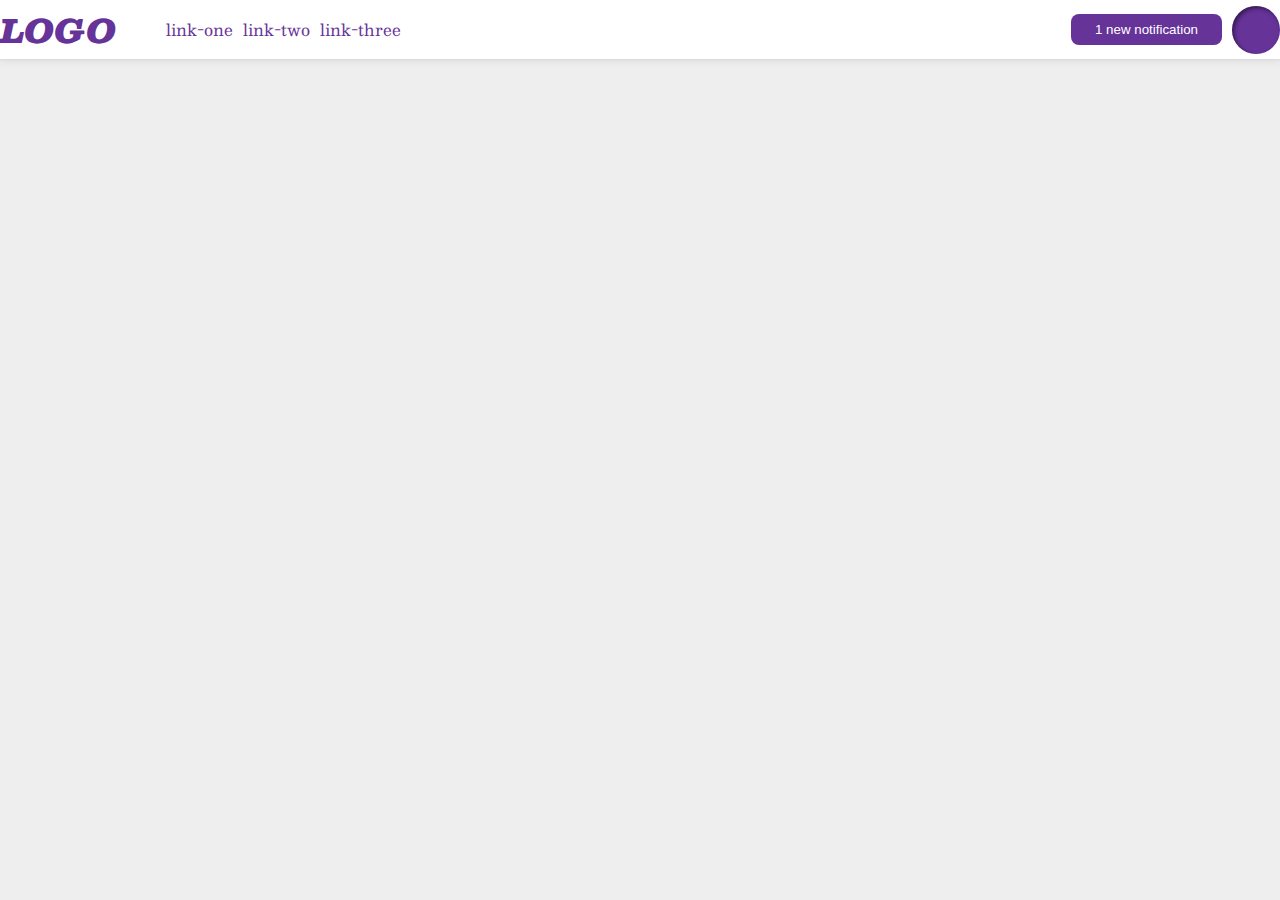
<file: foundations/flex/03-flex-header-2/index.html>
<!DOCTYPE html>
<html lang="en">
  <head>
    <meta charset="UTF-8">
    <meta http-equiv="X-UA-Compatible" content="IE=edge">
    <meta name="viewport" content="width=device-width, initial-scale=1.0">
    <title>Flex Header 2</title>
    <link rel="stylesheet" href="style.css">
  </head>
  <body>
    <div class="header">
      <div class="left">
        <div class="logo">
          LOGO
        </div>
        <ul class="links">
          <li><a href="https://google.com">link-one</a></li>
          <li><a href="https://google.com">link-two</a></li>
          <li><a href="https://google.com">link-three</a></li>
        </ul>
      </div>
      <div class="right">
        <button class="notifications">
          1 new notification
        </button>
        <div class="profile-image"></div>
      </div>
    </div>
  </body>
</html>
</file>
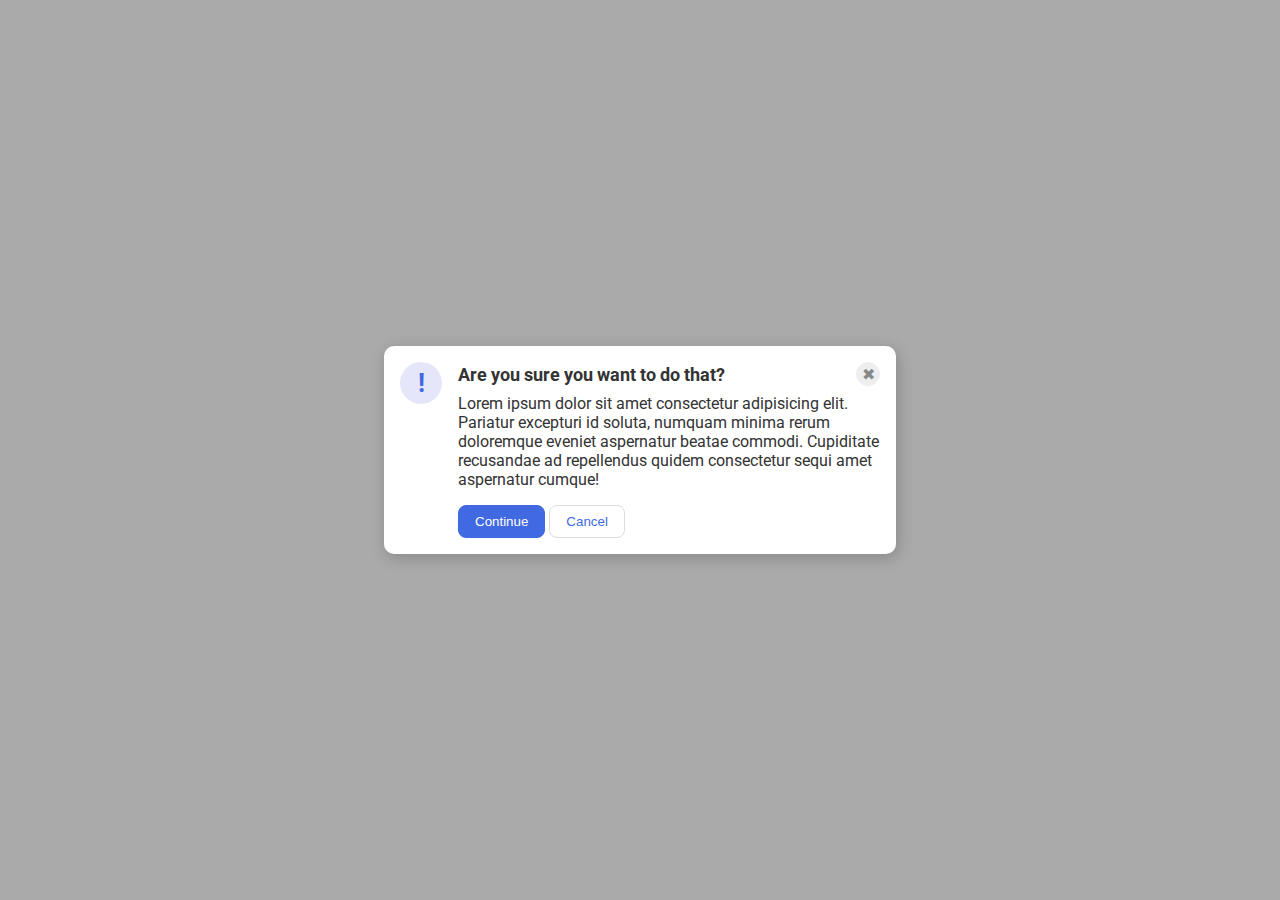
<file: foundations/flex/05-flex-modal/index.html>
<!DOCTYPE html>
<html lang="en">
  <head>
    <meta charset="UTF-8">
    <meta http-equiv="X-UA-Compatible" content="IE=edge">
    <meta name="viewport" content="width=device-width, initial-scale=1.0">
    <link rel="stylesheet" href="style.css">
    <title>Modal</title>
  </head>
  <body>
    <div class="modal">
      <div class="icon">!</div>
      <div class="container">
        <div class="header">Are you sure you want to do that?
          <button class="close-button">✖</button>
        </div>
        <div class="text">Lorem ipsum dolor sit amet consectetur adipisicing elit. Pariatur excepturi id soluta, numquam minima rerum doloremque eveniet aspernatur beatae commodi. Cupiditate recusandae ad repellendus quidem consectetur sequi amet aspernatur cumque!</div>
        <button class="continue">Continue</button>
        <button class="cancel">Cancel</button>
      </div>
    </div>
  </body>
</html>
</file>
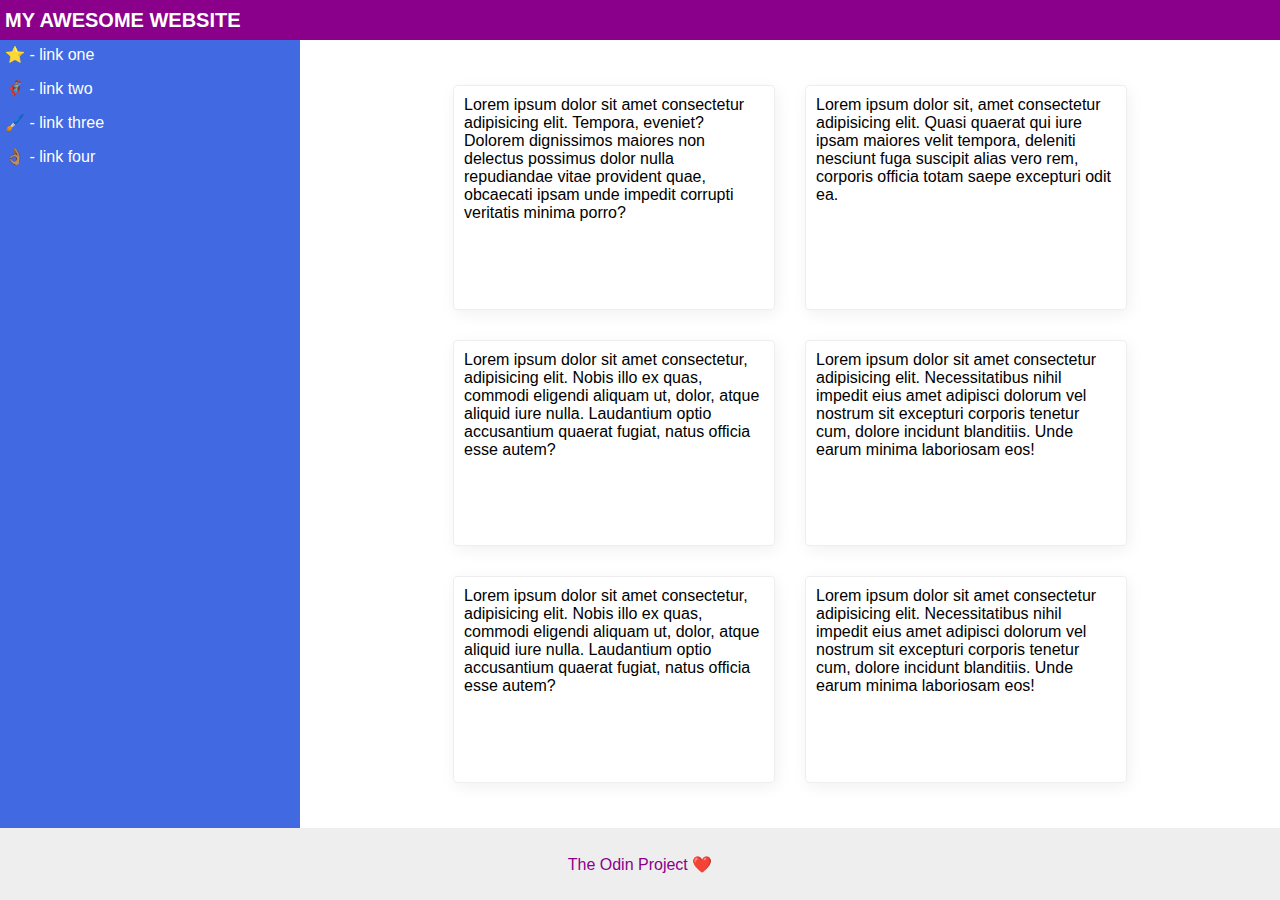
<file: foundations/flex/07-flex-layout-2/index.html>
<!DOCTYPE html>
<html lang="en">
  <head>
    <meta charset="UTF-8">
    <meta http-equiv="X-UA-Compatible" content="IE=edge">
    <meta name="viewport" content="width=device-width, initial-scale=1.0">
    <title>The Holy Grail</title>
    <link rel="stylesheet" href="style.css">
  </head>
  <body>
    <div class="header">
      MY AWESOME WEBSITE
    </div>
    
    <div class="body">
      <div class="sidebar">
        <ul>
          <li><a href="#">⭐ - link one</a></li>
          <li><a href="#">🦸🏽‍♂️ - link two</a></li>
          <li><a href="#">🖌️ - link three</a></li>
          <li><a href="#">👌🏽 - link four</a></li>
        </ul>
      </div>

      <div class="container">
        <div class="card">Lorem ipsum dolor sit amet consectetur adipisicing elit. Tempora, eveniet? Dolorem dignissimos maiores non delectus possimus dolor nulla repudiandae vitae provident quae, obcaecati ipsam unde impedit corrupti veritatis minima porro?</div>
        <div class="card">Lorem ipsum dolor sit, amet consectetur adipisicing elit. Quasi quaerat qui iure ipsam maiores velit tempora, deleniti nesciunt fuga suscipit alias vero rem, corporis officia totam saepe excepturi odit ea.</div>
        <div class="card">Lorem ipsum dolor sit amet consectetur, adipisicing elit. Nobis illo ex quas, commodi eligendi aliquam ut, dolor, atque aliquid iure nulla. Laudantium optio accusantium quaerat fugiat, natus officia esse autem?</div>
        <div class="card">Lorem ipsum dolor sit amet consectetur adipisicing elit. Necessitatibus nihil impedit eius amet adipisci dolorum vel nostrum sit excepturi corporis tenetur cum, dolore incidunt blanditiis. Unde earum minima laboriosam eos!</div>
        <div class="card">Lorem ipsum dolor sit amet consectetur, adipisicing elit. Nobis illo ex quas, commodi eligendi aliquam ut, dolor, atque aliquid iure nulla. Laudantium optio accusantium quaerat fugiat, natus officia esse autem?</div>
        <div class="card">Lorem ipsum dolor sit amet consectetur adipisicing elit. Necessitatibus nihil impedit eius amet adipisci dolorum vel nostrum sit excepturi corporis tenetur cum, dolore incidunt blanditiis. Unde earum minima laboriosam eos!</div>
      </div>    
    </div>  
    
    <div class="footer">
      The Odin Project ❤️
    </div>
  </body>
</html>
</file>
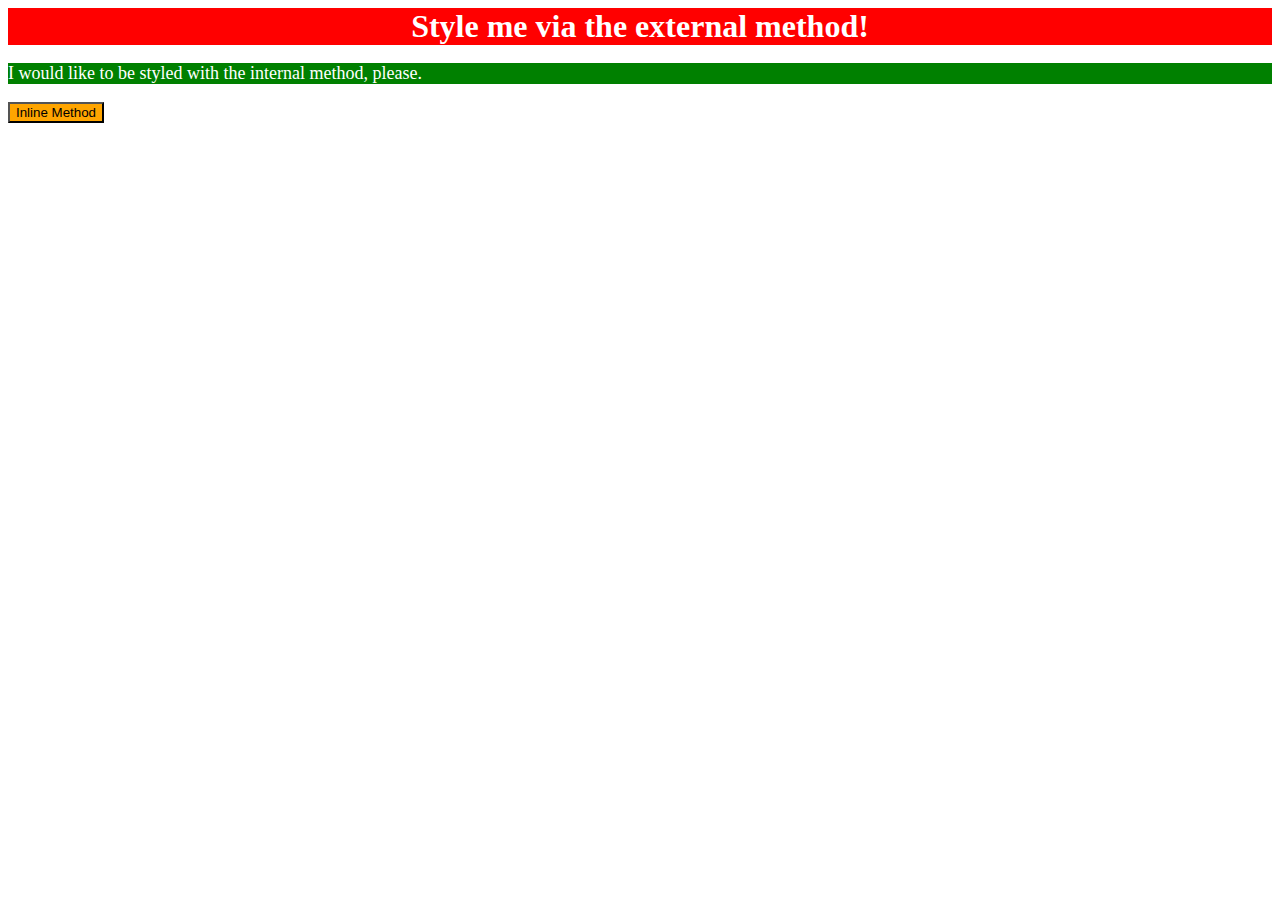
<file: foundations/intro-to-css/01-css-methods/index.html>
<!DOCTYPE html>
<html lang="en">
  <head>
    <meta charset="UTF-8">
    <meta http-equiv="X-UA-Compatible" content="IE=edge">
    <meta name="viewport" content="width=device-width, initial-scale=1.0">
    <title>Methods for Adding CSS</title>
    <link rel="stylesheet" href="styles.css">
    <style>
      p{
        background-color: green; 
        color: white; 
        font-size: 18px; 
      }
    </style>
  </head>
  <body>
    <div>Style me via the external method!</div>
    <p>I would like to be styled with the internal method, please.</p>
    <button style="background-color: orange; font-size: 18;">Inline Method</button>
  </body>
</html>
</file>
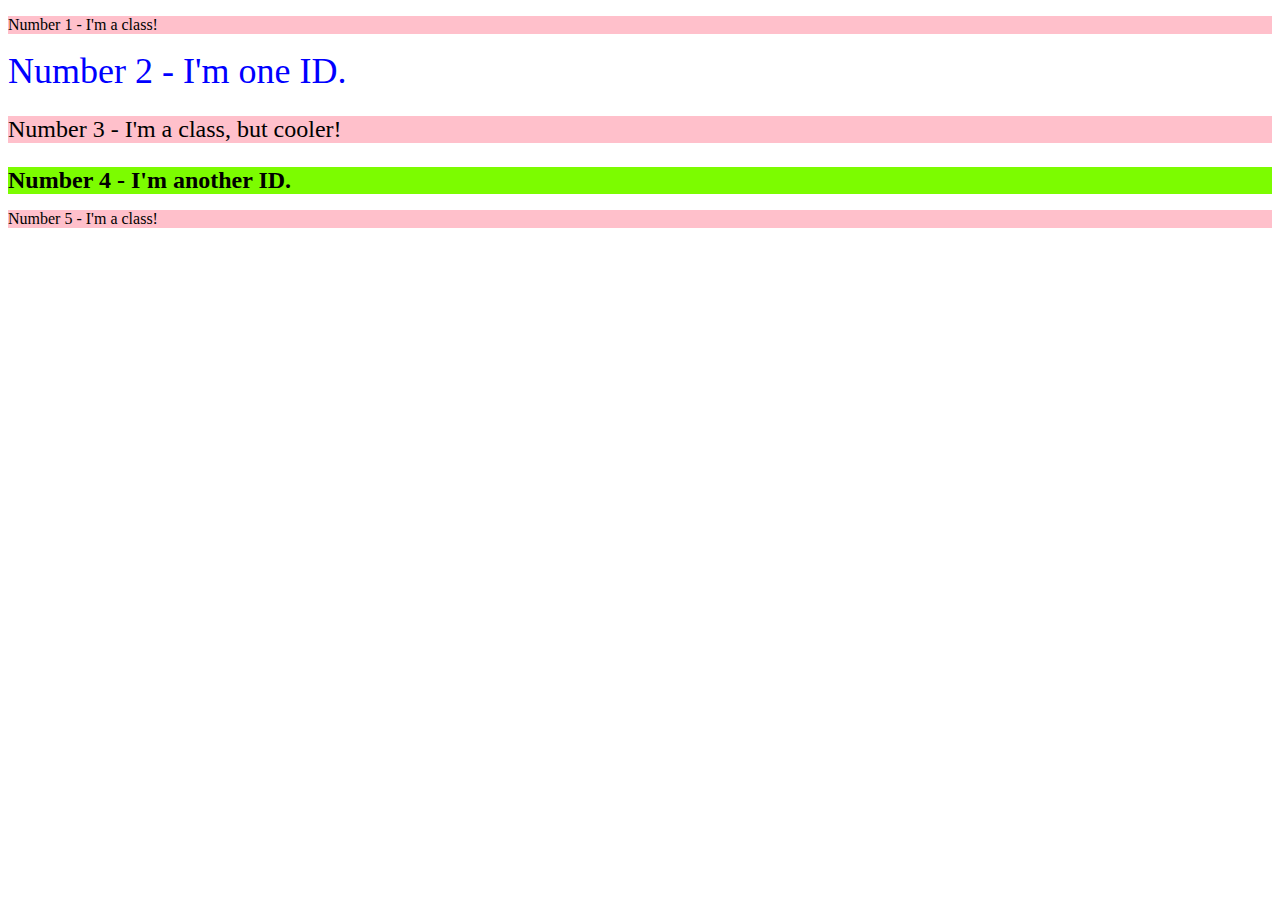
<file: foundations/intro-to-css/02-class-id-selectors/index.html>
<!DOCTYPE html>
<html lang="en">
  <head>
    <meta charset="UTF-8">
    <meta http-equiv="X-UA-Compatible" content="IE=edge">
    <meta name="viewport" content="width=device-width, initial-scale=1.0">
    <title>Class and ID Selectors</title>
    <link rel="stylesheet" href="style.css">
  </head>
  <body>
    <p class="odd">Number 1 - I'm a class!</p>
    <div id="blue">Number 2 - I'm one ID.</div>
    <p class="odd differentfontsize">Number 3 - I'm a class, but cooler!</p>
    <div id="green">Number 4 - I'm another ID.</div>
    <p class="odd">Number 5 - I'm a class!</p>
  </body>
</html>
</file>
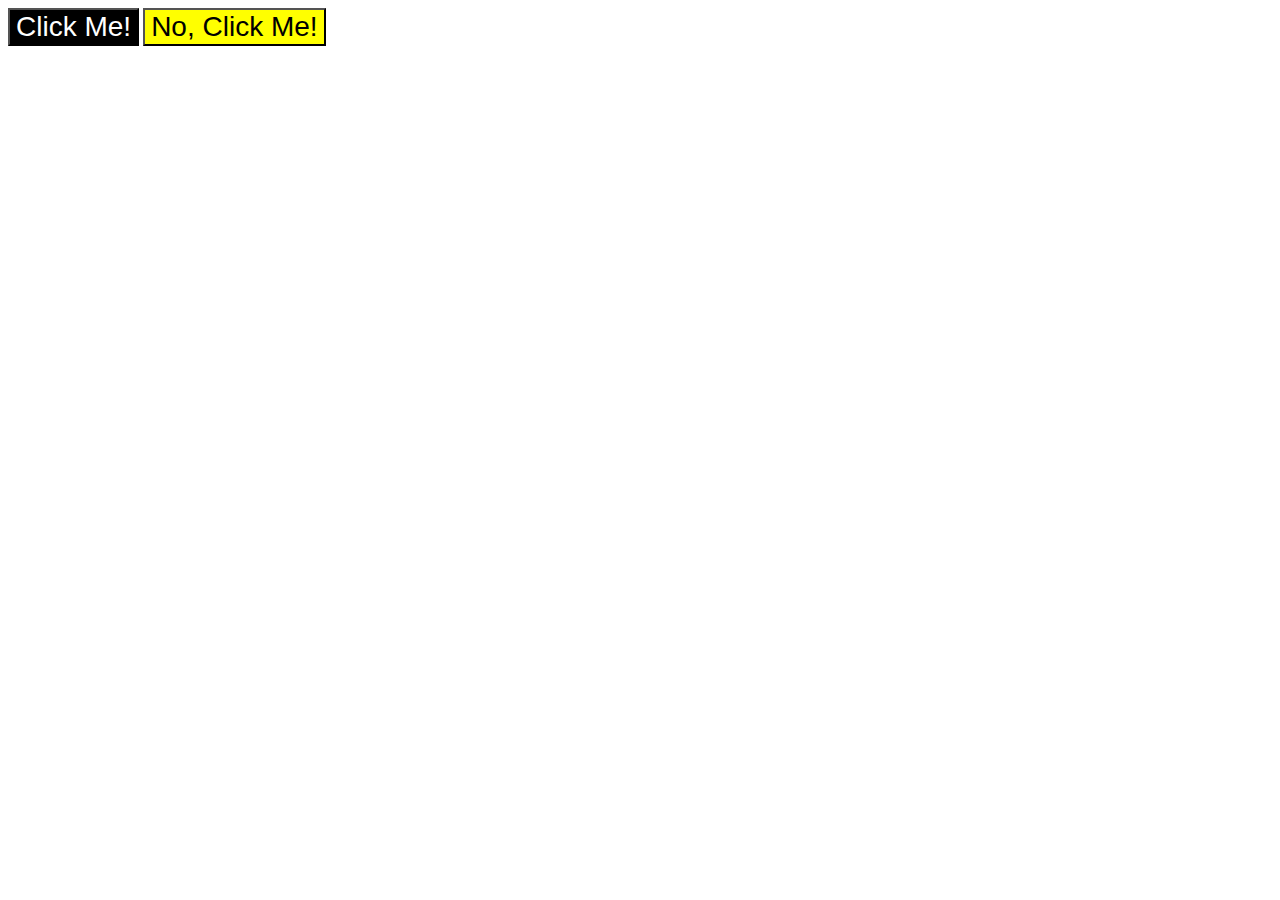
<file: foundations/intro-to-css/03-grouping-selectors/index.html>
<!DOCTYPE html>
<html lang="en">
  <head>
    <meta charset="UTF-8">
    <meta http-equiv="X-UA-Compatible" content="IE=edge">
    <meta name="viewport" content="width=device-width, initial-scale=1.0">
    <title>Grouping Selectors</title>
    <link rel="stylesheet" href="style.css">
  </head>
  <body>
    <button class="first">Click Me!</button>
    <button class="second">No, Click Me!</button>
  </body>
</html>
</file>
<file: foundations/flex/03-flex-header-2/style.css>
/* this is some magical font-importing.  
you'll learn about it later. */
@import url('https://fonts.googleapis.com/css2?family=Besley:ital,wght@0,400;1,900&display=swap');

body {
  margin: 0;
  background: #eee;
  font-family: Besley, serif;
}

.header {
  background: white;
  border-bottom: 1px solid #ddd;
  box-shadow: 0 0 8px rgba(0,0,0,.1);
  display: flex; 
  justify-content: space-between; 
}

.profile-image {
  background: rebeccapurple;
  box-shadow: inset 2px 2px 4px rgba(0,0,0,.5);
  border-radius: 50%;
  width: 48px;
  height: 48px;
}

.logo {
  color: rebeccapurple;
  font-size: 32px;
  font-weight: 900;
  font-style: italic;
}

.left, .right {
  display: flex;
  align-items: center; 
  gap: 10px; 
}

button {
  border: none;
  border-radius: 8px;
  background: rebeccapurple;
  color: white;
  padding: 8px 24px;
}

a {
  /* this removes the line under our links */
  text-decoration: none;
  color: rebeccapurple;
}

ul {
  list-style-type: none;
  display: flex; 
  gap: 10px; 
}
</file>
<file: foundations/flex/05-flex-modal/style.css>
@import url('https://fonts.googleapis.com/css2?family=Roboto:wght@400;700&display=swap');

html, body {
  height: 100%;
}

body {
  font-family: Roboto, sans-serif;
  margin: 0;
  background: #aaa;
  color: #333;
  /* I'll give you this one for free */
  display: flex;
  align-items: center;
  justify-content: center;
}

.modal {
  background: white;
  width: 480px;
  border-radius: 10px;
  box-shadow: 2px 4px 16px rgba(0,0,0,.2);
}

.icon {
  color: royalblue;
  font-size: 26px;
  font-weight: 700;
  background: lavender;
  width: 42px;
  height: 42px;
  border-radius: 50%;
  display: flex;
  align-items: center;
  justify-content: center;
}

.close-button {
  background: #eee;
  border-radius: 50%;
  color: #888;
  font-weight: 400;
  font-size: 16px;
  height: 24px;
  width: 24px;
  display: flex;
  align-items: center;
  justify-content: center;
  border: 1px solid #eee;
  padding: 0;
}

button {
  cursor: pointer;
  padding: 8px 16px;
  border-radius: 8px;
}

button.continue {
  background: royalblue;
  border: 1px solid royalblue;
  color: white;
}

button.cancel {
  background: white;
  border: 1px solid #ddd;
  color: royalblue;
}

/* SOLUTION: */

.modal {
  display: flex;
  gap: 16px;
  padding: 16px;
}

.icon {
  /* this keeps the icon from getting smashed by the text */
  flex-shrink: 0;
}
/* header container should be wrapped around the button element as well in order for flex style to work */
.header {
  display: flex;
  align-items: center;
  justify-content: space-between;
  font-size: 18px;
  font-weight: 700;
  margin-bottom: 8px;
}

.text {
  margin-bottom: 16px;
}
</file>
<file: foundations/flex/07-flex-layout-2/style.css>
body {
  font-family: -apple-system, BlinkMacSystemFont, 'Segoe UI', Roboto, Oxygen, Ubuntu, Cantarell, 'Open Sans', 'Helvetica Neue', sans-serif;
  margin: 0;
  min-height: 100vh;
  display: flex; 
  flex-direction: column; 
}

.header {
  height: 30px;
  background: darkmagenta;
  color: white;
  display: flex; 
  align-items: center; 
  font-weight: bold; 
  font-size: 20px;  
  padding: 5px;  
}

.footer {
  height: 72px;
  background: #eee;
  color: darkmagenta;
  display: flex; 
  justify-content: center;
  align-items: center;  
}

.sidebar {
  width: 300px;
  display: flex; 
  background: royalblue;
  box-sizing: border-box;
  padding: 5px; 
  flex-shrink: 0; 
}

.body {
  flex: 1; 
  display: flex; 
}

.container {
  display: flex; 
  flex-wrap: wrap; 
  gap: 30px; 
  padding: 45px; 
  justify-content: center; 
}

ul{
  list-style-type: none;
  padding: 0;
  margin: 0; 
}

li {
  margin-bottom: 15px; 
}

a {
  text-decoration: none;
  color: white;
}

.card {
  border: 1px solid #eee;
  box-shadow: 2px 4px 16px rgba(0,0,0,.06);
  border-radius: 4px;
  padding: 10px;
  width: 300px; 
}
</file>
<file: foundations/intro-to-css/01-css-methods/styles.css>
div{
    background-color: red;
    color: white; 
    font-size: 32px;
    text-align: center;
    font-weight: bold;
}
</file>
<file: foundations/intro-to-css/02-class-id-selectors/style.css>
.odd{
    background-color: #FFC0CB; 
    font: Verdana, "DejaVu Sans", sans-serif; 
}

.differentfontsize{
    font-size: 24px; 
}

#blue{
    color: #0000ff; 
    font-size: 36px; 
}

#green{
    background-color: #7CFC00; 
    font-size: 24px; 
    font-weight: bold; 
}
</file>
<file: foundations/intro-to-css/03-grouping-selectors/style.css>
.first,
.second{
    font-size: 28px; 
    font: Helvetica, "Times New Roman",  sans-serif;
}

.first{
    background-color: black;
    color: white;
}

.second{
    background-color: yellow; 
}
</file>
